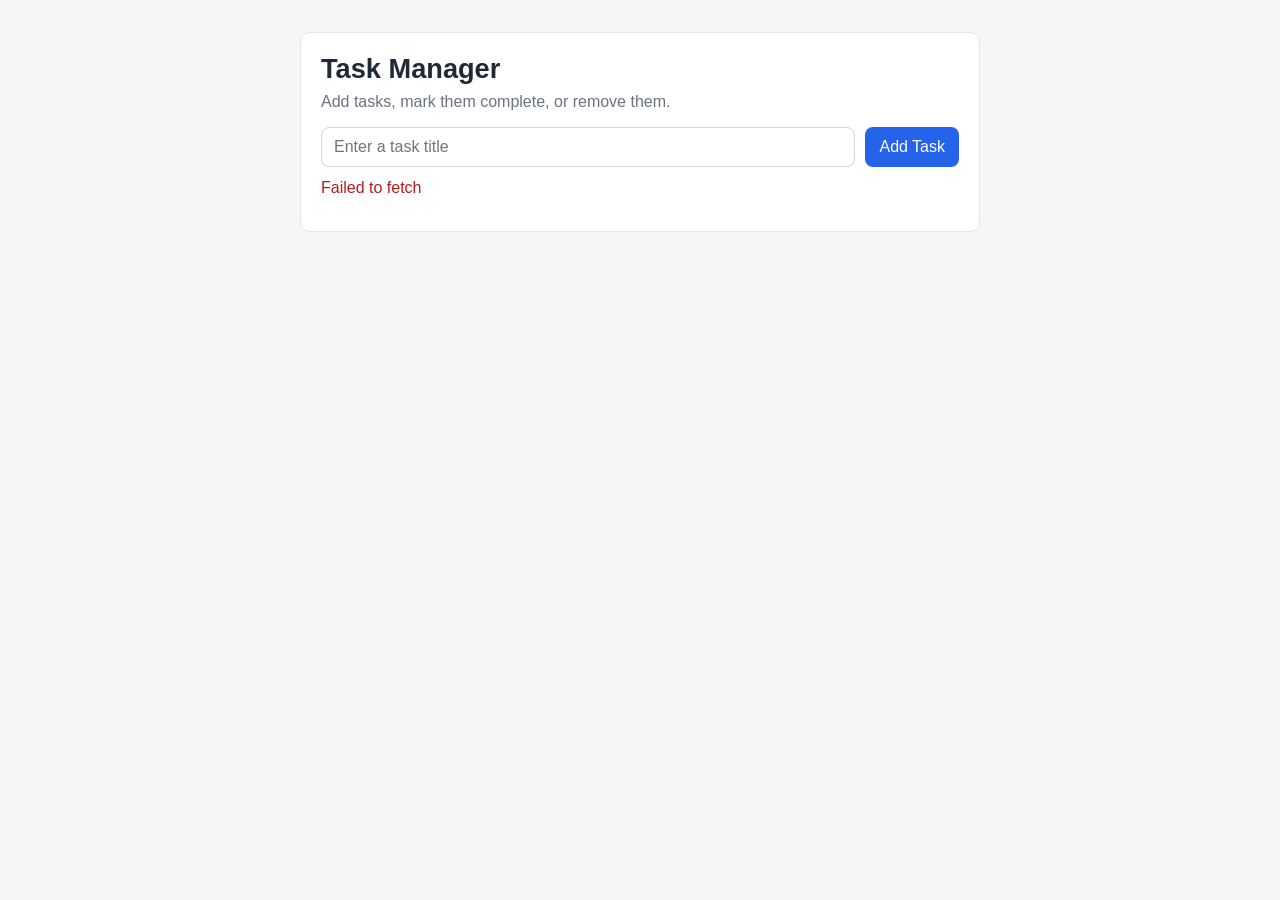
<file: inventory-search-app/frontend/index.html>
<!DOCTYPE html>
<html lang="en">
<head>
  <meta charset="UTF-8" />
  <meta name="viewport" content="width=device-width, initial-scale=1.0" />
  <title>Task Manager</title>
  <link rel="stylesheet" href="style.css" />
  <script src="script.js" defer></script>
</head>
<body>
  <main class="app-shell">
    <section class="card" aria-label="Task manager">
      <h1>Task Manager</h1>
      <p class="subtitle">Add tasks, mark them complete, or remove them.</p>

      <form id="taskForm" class="task-form">
        <input
          id="taskTitleInput"
          type="text"
          placeholder="Enter a task title"
          aria-label="Task title"
          required
        />
        <button id="addTaskBtn" type="submit">Add Task</button>
      </form>

      <p id="loadingState" class="status hidden">Loading tasks...</p>
      <p id="errorState" class="status error hidden" role="alert"></p>

      <ul id="taskList" class="task-list" aria-live="polite"></ul>
      <p id="emptyState" class="status hidden">No tasks yet.</p>
    </section>
  </main>
</body>
</html>
</file>
<file: inventory-search-app/frontend/style.css>
* {
  box-sizing: border-box;
}

body {
  margin: 0;
  font-family: Arial, Helvetica, sans-serif;
  color: #1f2937;
  background: #f5f6f8;
  min-height: 100vh;
}

.app-shell {
  width: min(680px, calc(100% - 24px));
  margin: 0 auto;
  padding: 32px 0;
}

.card {
  background: #ffffff;
  border: 1px solid #e5e7eb;
  border-radius: 10px;
  padding: 20px;
}

h1 {
  margin: 0;
  font-size: 1.7rem;
}

.subtitle {
  margin: 8px 0 0;
  color: #6b7280;
}

.task-form {
  margin-top: 16px;
  display: grid;
  grid-template-columns: 1fr auto;
  gap: 10px;
}

input,
button {
  font: inherit;
}

input {
  border: 1px solid #d1d5db;
  border-radius: 8px;
  padding: 10px 12px;
}

button {
  border: none;
  border-radius: 8px;
  background: #2563eb;
  color: #fff;
  padding: 10px 14px;
  cursor: pointer;
}

button:hover {
  background: #1d4ed8;
}

.status {
  margin: 12px 0 0;
  color: #374151;
}

.status.error {
  color: #b91c1c;
}

.task-list {
  margin: 14px 0 0;
  padding: 0;
  list-style: none;
  display: grid;
  gap: 8px;
}

.task-item {
  display: flex;
  align-items: center;
  justify-content: space-between;
  gap: 12px;
  border: 1px solid #e5e7eb;
  border-radius: 8px;
  padding: 10px 12px;
}

.task-title {
  background: transparent;
  color: #111827;
  padding: 0;
  border: none;
  cursor: pointer;
  text-align: left;
}

.task-title.completed {
  text-decoration: line-through;
  color: #6b7280;
}

.delete-btn {
  background: #ef4444;
  color: #fff;
  padding: 6px 10px;
}

.delete-btn:hover {
  background: #dc2626;
}

.hidden {
  display: none;
}

@media (max-width: 540px) {
  .task-form {
    grid-template-columns: 1fr;
  }

  .button-row {
    flex-direction: column;
  }

  button {
    width: 100%;
  }
}
</file>
